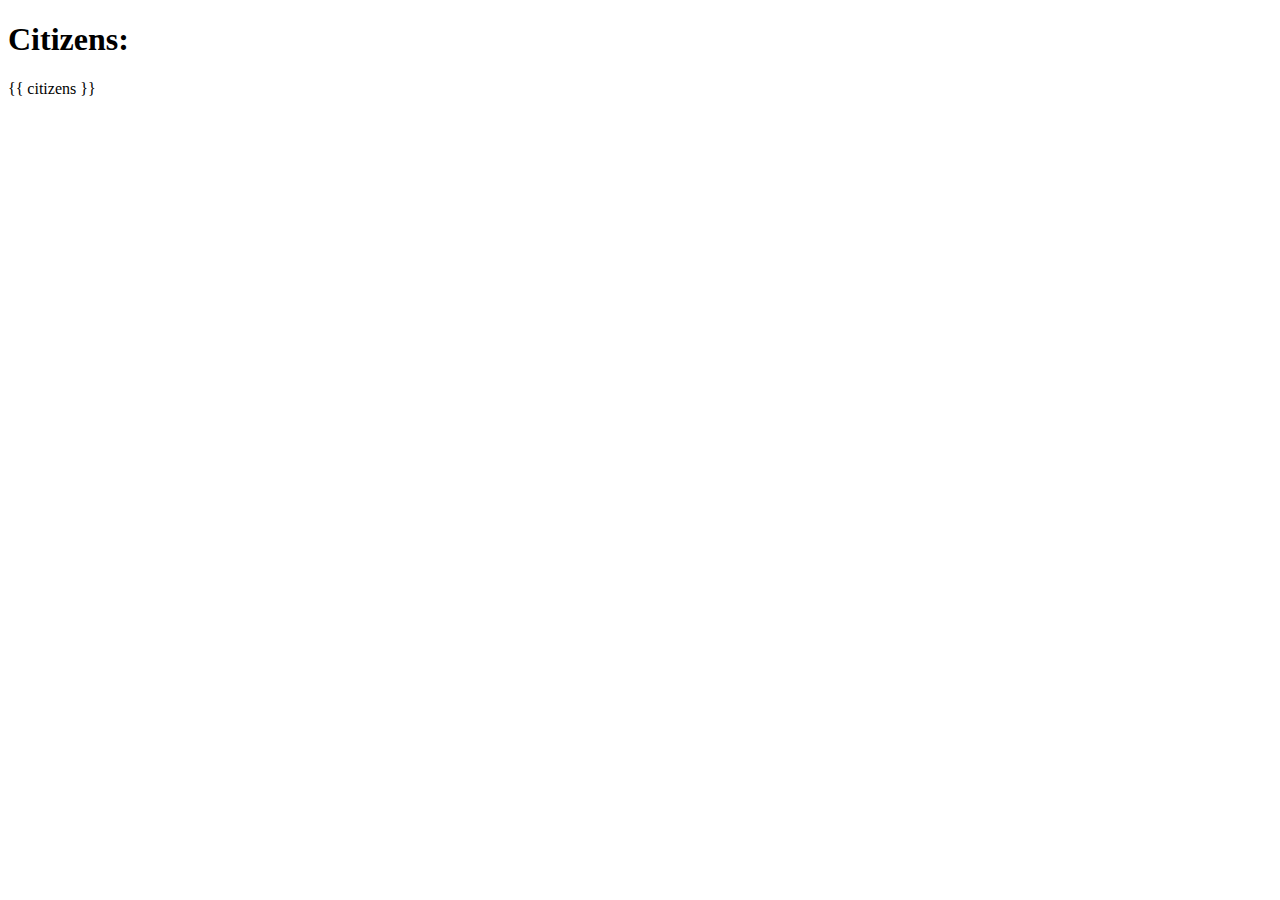
<file: templates/citizens.html>
<!DOCTYPE html>
<html lang="en">
<head>
    <meta charset="UTF-8">
    <meta http-equiv="X-UA-Compatible" content="IE=edge">
    <meta name="viewport" content="width=device-width, initial-scale=1.0">
    <title>Document</title>
</head>
<body>
    <h1>Citizens: </h1>{{ citizens }}
</body>
</html>
</file>
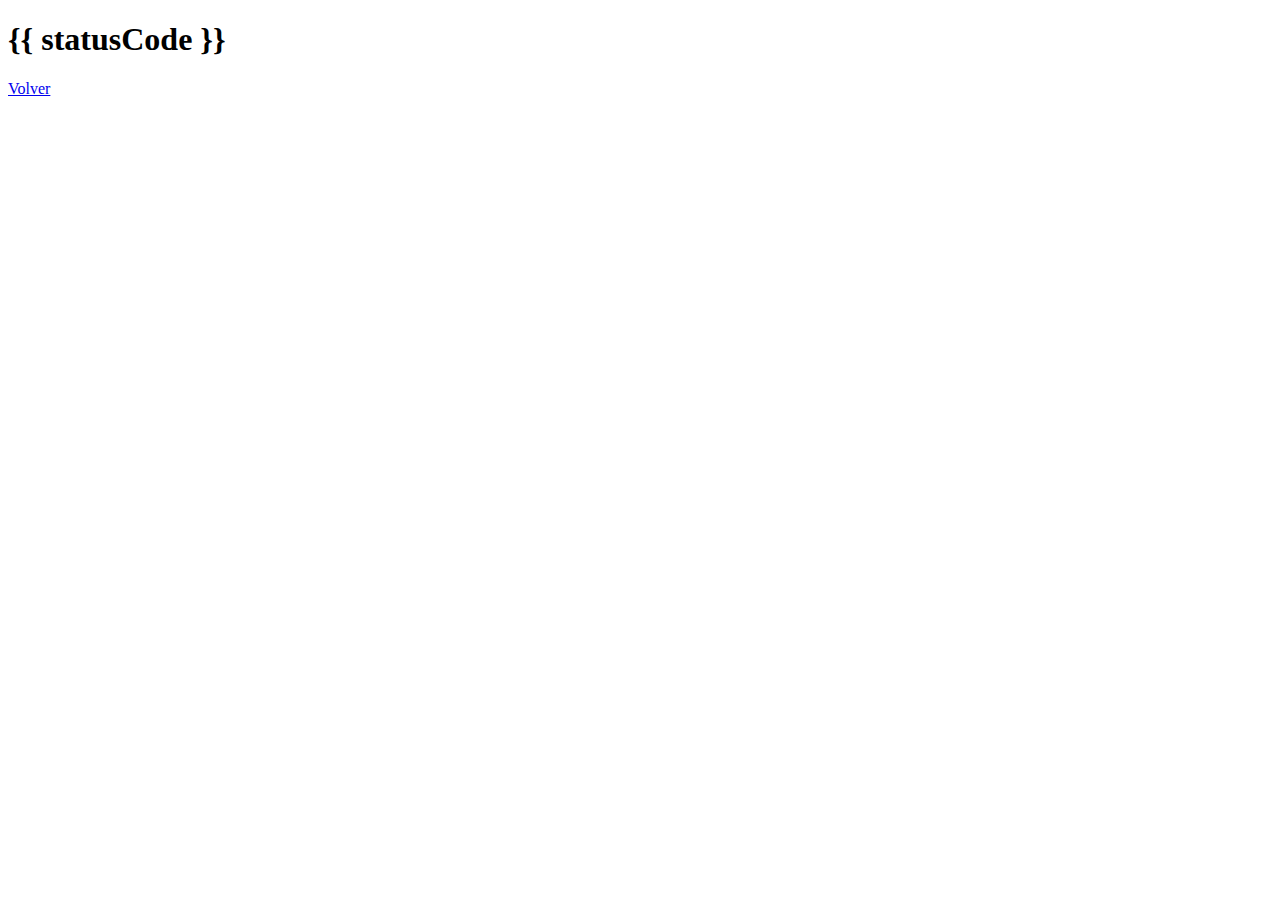
<file: templates/swaggerCodes.html>
<!DOCTYPE html>
<html lang="en">
<head>
    <meta charset="UTF-8">
    <meta http-equiv="X-UA-Compatible" content="IE=edge">
    <meta name="viewport" content="width=device-width, initial-scale=1.0">
    <title>Document</title>
</head>
<body>
    <h1>{{ statusCode }}</h1>
    <a href="/">Volver</a>
</body>
</html>
</file>
